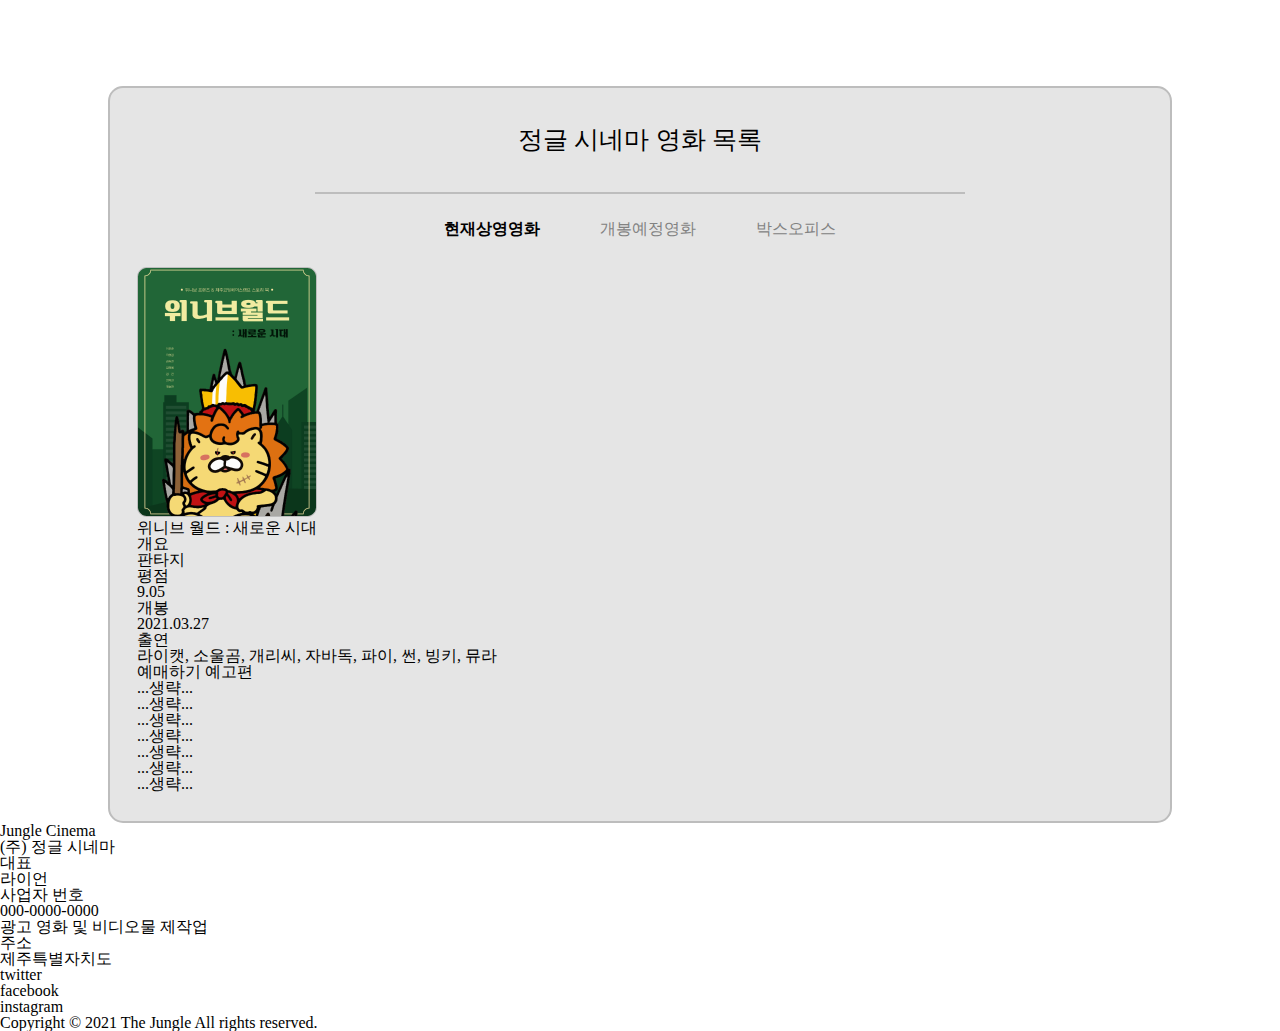
<file: 영화상영목록/index.html>
<!DOCTYPE html>
<html lang="ko">

<head>
    <meta charset="UTF-8">
    <meta http-equiv="X-UA-Compatible" content="IE=edge">
    <meta name="viewport" content="width=device-width, initial-scale=1.0">
    <title>Jungle Cinema</title>
    <link rel="stylesheet" href="./src/style/reset.css">
    <link rel="stylesheet" href="./src/style/style.css">
</head>

<body>
    <!-- 전체를 정의할 수 있는 제목을 써주고, 안보이게 처리해주기 -->
    <h1 class="sr-only">정글 시네마</h1>
    <!-- 작명법은 기업 컨벤션을 따라가라. 줄일수도 안줄일수도 -->
    <section class="cont-movie">
        <h2 class="tit-cont">정글 시네마 영화 목록</h2>
        <header>
            <!-- 이것 역시 h1과 일맥상통한다 -->
            <h3 class="sr-only">영화 정보 목록</h3>
            <nav class="nav-movie">
                <ul class="list-movieNav">
                    <!-- 자스로 눌렀을때 클래스추가 이런식으로 할거임 -->
                    <li class="on"><a href="#" class="link-nav">현재상영영화</a></li>
                    <li><a href="#" class="link-nav">개봉예정영화</a></li>
                    <li><a href="#" class="link-nav">박스오피스</a></li>
                </ul>
            </nav>
        </header>
        <section>
            <!-- h1과 일맥상통하는 개념 -->
            <h3 class="sr-only">현재상영영화목록</h3>
            <ul class="ilst-movieInfo">
                <li>
                    <!-- 똑 떼어도 의미가 된다_아티클 -->
                    <article>
                        <!-- screen reader only!! -->
                        <h4 class="sr-only">영화 상세 정보</h4>
                        <a href="#none" class="link-movie">
                            <img src="./src/images/movie_weniv.png" alt="위니브 월드 상세 정보 페이지로 이동합니다.">
                        </a>
                        <strong class="tit-movie sl-ellipsis">위니브 월드 : 새로운 시대</strong>
                        <dl class="list-info">
                            <div>
                                <dt>개요</dt>
                                <dd>판타지</dd>
                            </div>
                            <div>
                                <dt>평점</dt>
                                <dd>9.05</dd>
                            </div>
                            <div>
                                <dt>개봉</dt>
                                <dd>2021.03.27</dd>
                            </div>
                            <div>
                                <dt>출연</dt>
                                <dd>라이캣, 소울곰, 개리씨, 자바독, 파이, 썬, 빙키, 뮤라</dd>
                            </div>
                        </dl>
                        <a href="#none">예매하기</a>
                        <a href="#none">예고편</a>
                    </article>
                </li>

                <li>...생략...</li>
                <li>...생략...</li>
                <li>...생략...</li>
                <li>...생략...</li>
                <li>...생략...</li>
                <li>...생략...</li>
                <li>...생략...</li>
            </ul>
        </section>
    </section>
    <footer>
        <section>
            <!-- 스크린리더온리 -->
            <h2 class="sr-only">기업정보</h2>
            <strong>Jungle Cinema</strong>
            <dl>
                <dt class="sr-only">회사명</dt>
                <dd>(주) 정글 시네마</dd>
                <dt>대표</dt>
                <dd>라이언</dd>
                <dt>사업자 번호</dt>
                <dd>000-0000-0000</dd>
                <dt class="sr-only">업종</dt>
                <dd>광고 영화 및 비디오물 제작업</dd>
                <dt>주소</dt>
                <dd>제주특별자치도</dd>
            </dl>
            <em class="sr-only">링크목록</em>
            <ul>
                <li><a href="#none">twitter</a></li>
                <li><a href="#none">facebook</a></li>
                <li><a href="#none">instagram</a></li>
            </ul>
            <small>Copyright &copy; 2021 The Jungle All rights reserved.</small>
        </section>
    </footer>
</body>

</html>
</file>
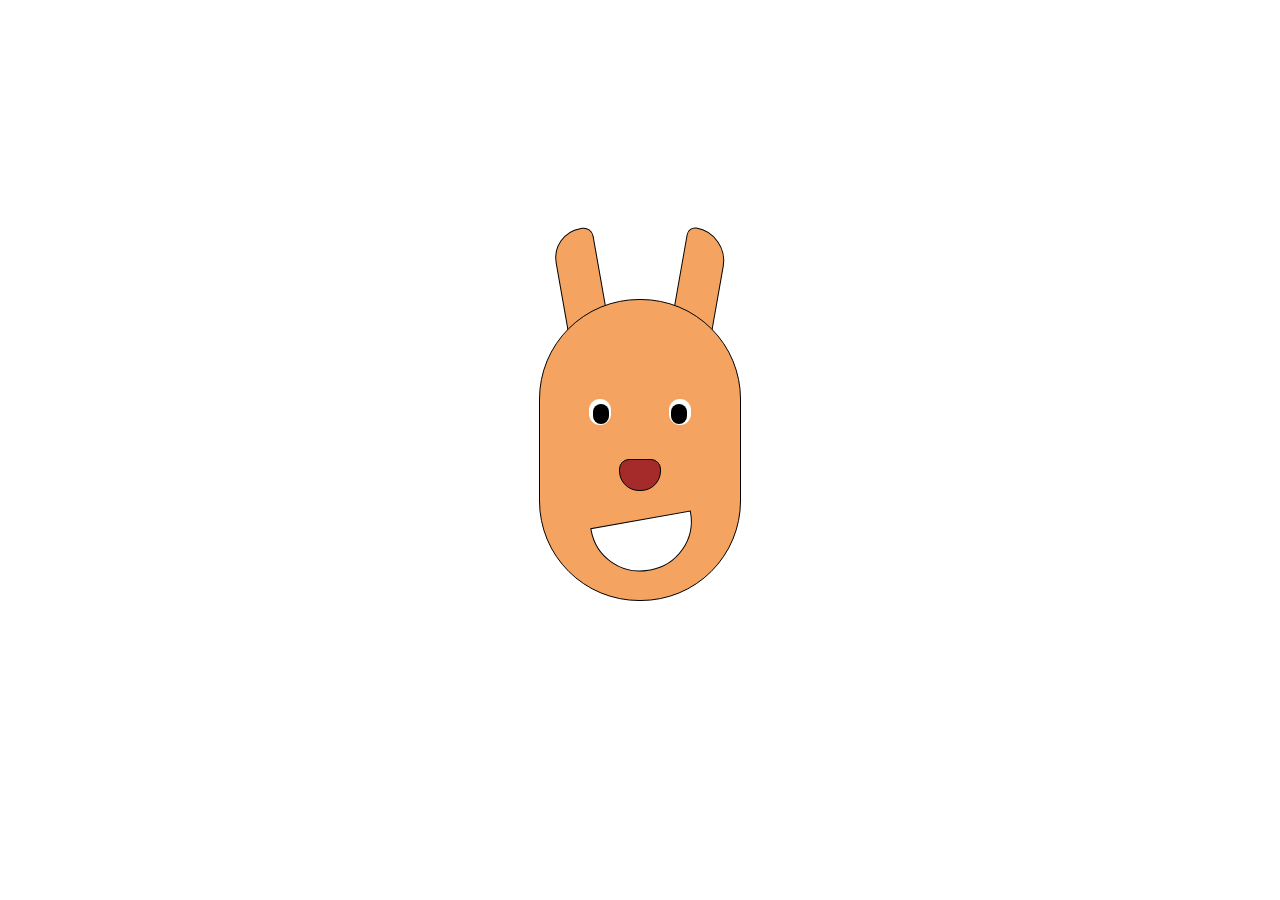
<file: character.html>
<!DOCTYPE html>
<html lang="ko">
<head>
    <meta charset="UTF-8">
    <meta http-equiv="X-UA-Compatible" content="IE=edge">
    <meta name="viewport" content="width=device-width, initial-scale=1.0">
    <title>character</title>
    <style>
        body {
            margin: 0;
            padding: 0;
        }
        .container {
            position: fixed;
            top: 50%;
            left: 50%;
            transform: translateX(-50%) translateY(-50%);
            /* background: chocolate; */
        }
        .face {
            background:sandybrown;
            width: 200px;
            height: 300px;
            border-top-left-radius: 100px;
            border-top-right-radius: 100px;
            border-bottom-left-radius: 100px;
            border-bottom-right-radius: 100px;
            position: relative;
            border: 1px solid black;

        }
        .left {
            background: white;
            width: 22px;
            height: 26px;
            border-radius: 11px;
            position: absolute;
            top: 100px;
            left: 50px;
        }
        .left2 {
            background: black;
            width: 16px;
            height: 20px;
            border-radius: 8px;
            position: absolute;
            top: 5px;
            left: 4px;
        }
        .right {
            background: white;
            width: 22px;
            height: 26px;
            border-radius: 11px;
            position: absolute;
            top: 100px;
            right: 50px;
            /* position: absolute;
            top: 100px;
            left: 50px; */
        }
        .right2 {
            background: black;
            width: 16px;
            height: 20px;
            border-radius: 8px;
            position: absolute;
            top: 5px;
            left: 2px;
        }
        .ear-left {
            background: sandybrown;
            width: 40px;
            height: 100px;
            border-top-left-radius: 30px;
            border-top-right-radius: 10px;
            position: absolute;
            top: -70px;
            left: 20px;
            transform: rotate(-10deg);
            border: 1px solid black;
            z-index: -999;
         
        }
        .ear-right {
            background: sandybrown;
            width: 40px;
            height: 100px;
            border-top-left-radius: 10px;
            border-top-right-radius: 40px; 
            position: absolute;
            top: -70px;
            right: 20px;
            transform: rotate(10deg);
            border: 1px solid black;
            z-index: -999;

        }
        .mouth {
            background: white;
            width: 100px;
            height: 50px;
            border-bottom-left-radius: 50px;
            border-bottom-right-radius: 50px;
            position: absolute;
            bottom: 30px;
            left: 55px;
            transform: rotate(-10deg);
            border: 1px solid black;
        }
        /* .hair {
            background: black;
            width: 40px;
            height: 40px;
            border-top-left-radius: 60px;
            border-top: 2px solid black;
            border-left: 2px solid black;
            position: absolute;
            top: 120px;
            right: 20px;
            transform: rotate(20deg);
            
        } */
        .nose {
            width: 40px;
            height: 30px;
            background: brown;
            border-bottom-left-radius: 20px;
            border-bottom-right-radius: 20px;
            border-top-left-radius: 10px;
            border-top-right-radius: 10px;
            position: absolute;
            top: 160px;
            left: 80px;
            border: 1px solid black;

        }
        /* .hair {
            width: 30px;
            height: 15px;
            border-top-left-radius: 15px;
            border-top-right-radius: 15px;
            border-top: 1px solid black;
            position: absolute;
            top: 60px;
            left: 40px;
        } */
    </style>
</head>
<body>
    <div class="container">
        <div class="face"></div>
        <div class="left">  
            <div class="left2"></div>
        </div>

        <div class="right">  
            <div class="right2"></div>
        </div>
        <div class="ear-left"></div>
        <div class="ear-right"></div>
        <div class="nose"></div>
        <div class="mouth"></div>
        <div class="hair"></div>
    




    </div>    
</body>
</html>
</file>
<file: 영화상영목록/src/style/style.css>
/* 새로 작성 */
@charset "UTF-8";

/* setting */
/* animation */
/* reset */
/* utility */
.sr-only {
    /* display: none;은 스크린리더가 읽지 않음 */
    position: absolute;
    left: -9999px;
    top: auto;
    /* 0px로하면 스크린리더가 못읽는경우도 있다 */
    width: 1px;
    height: 1px;
    overflow: hidden;
}

/* 한줄 말줄임 */
.sl-ellipsis {
    display: block;
    white-space: nowrap;
    overflow: hidden;
    text-overflow: ellipsis;
}

/* 두줄 말줄임 */
.multi-ellipsis {
    overflow: hidden;
    /* 호환안하는게 있어서 명시를 해줬다 */
    display: -webkit-box;
    -webkit-line-clamp: 2;
    -webkit-box-orient: vertical;
}

/* style */
.cont-movie {
    width: 1006px;
    margin: 86px auto 0;
    padding: 0 27px 29px;
    border: 2px solid #BDBDBD;
    border-radius: 15px;
    background: #e5e5e5;
}

.cont-movie .tit-cont {
    font-size: 25px;
    text-align: center;
    line-height: 28px;
    padding: 38px 0;
}

/* 가상요소 쓸 때 신중하게 고르자
    .cont-movie .tit-cont::after{
    display: block;
    content: '';
    width: 650px;
    height: 2px;
    background: pink;
    margin: 0 auto;
} */
.cont-movie .nav-movie {
    text-align: center;
}

.cont-movie .nav-movie::before {
    display: block;
    content: '';
    width: 650px;
    height: 2px;
    background: #bdbdbd;
    margin: 0 auto;
}

.cont-movie .list-movieNav {
    display: inline-block;
    margin: 27px 0;
}

.cont-movie .list-movieNav li {
    float: left;
}

.cont-movie .list-movieNav li + li {
    margin-left: 60px;
}

.cont-movie .list-movieNav .link-nav {
    color: #828282;
}

.cont-movie .list-movieNav .on .link-nav {
    color: #000;
    font-weight: bold;
}
</file>
